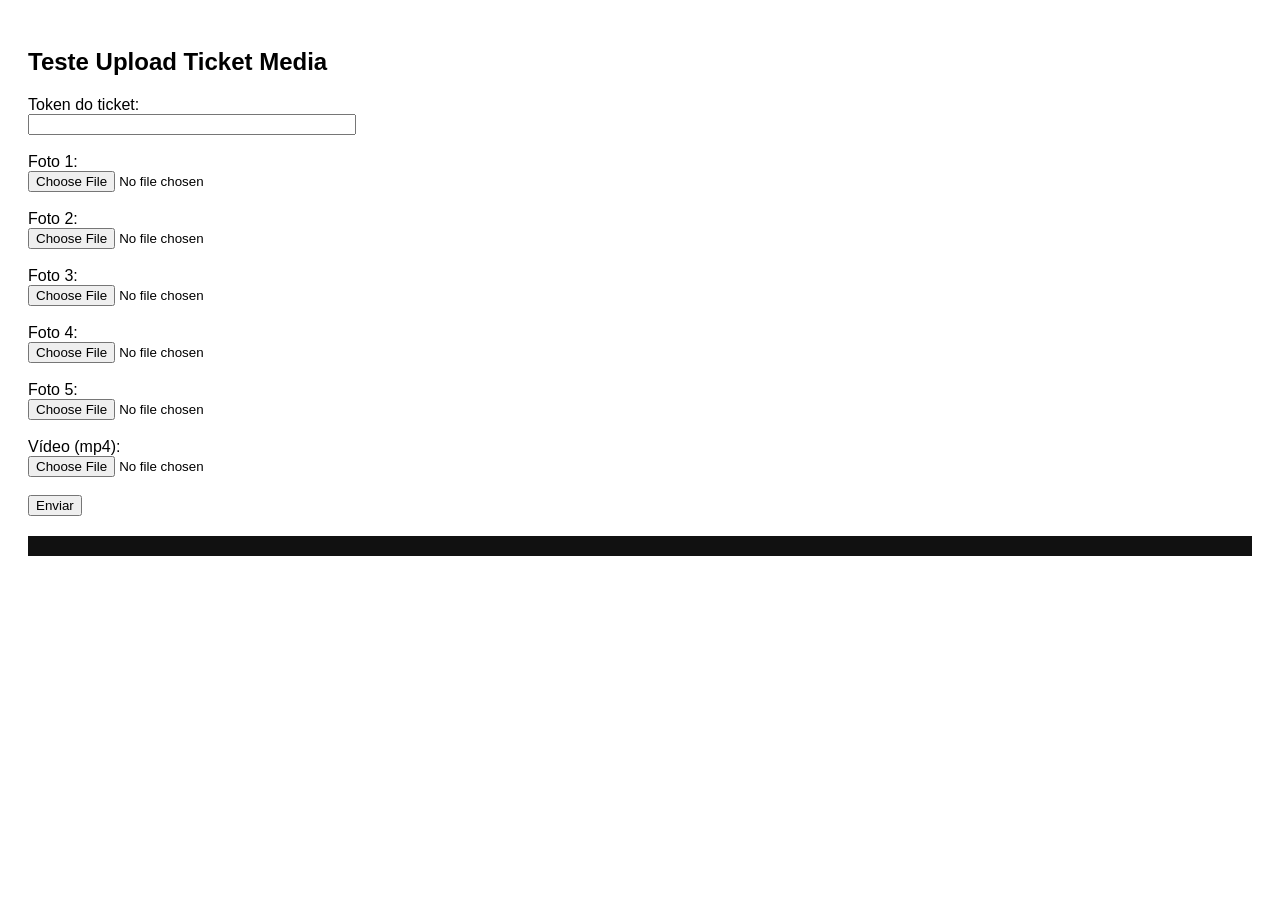
<file: teste-upload.html>
<!doctype html>
<html>
  <body style="font-family: Arial; padding: 20px">
    <h2>Teste Upload Ticket Media</h2>

    <form id="f">
      <label>Token do ticket:</label><br />
      <input name="token" style="width: 320px" required /><br /><br />

      <label>Foto 1:</label><br />
      <input type="file" name="photo1" accept="image/*" /><br /><br />

      <label>Foto 2:</label><br />
      <input type="file" name="photo2" accept="image/*" /><br /><br />

      <label>Foto 3:</label><br />
      <input type="file" name="photo3" accept="image/*" /><br /><br />

      <label>Foto 4:</label><br />
      <input type="file" name="photo4" accept="image/*" /><br /><br />

      <label>Foto 5:</label><br />
      <input type="file" name="photo5" accept="image/*" /><br /><br />

      <label>Vídeo (mp4):</label><br />
      <input type="file" name="video1" accept="video/mp4" /><br /><br />

      <button type="submit">Enviar</button>
    </form>

    <pre id="out" style="margin-top:20px; background:#111; color:#0f0; padding:10px;"></pre>

    <script>
      const ENDPOINT =
        "https://lnfaukysiiflparrciwz.supabase.co/functions/v1/upload-ticket-media";

      document.getElementById("f").addEventListener("submit", async (e) => {
        e.preventDefault();
        const out = document.getElementById("out");
        out.textContent = "Enviando...";

        const fd = new FormData(e.target);

        try {
          const res = await fetch(ENDPOINT, {
            method: "POST",
            body: fd,
          });

          const txt = await res.text();
          out.textContent = "HTTP " + res.status + "\n\n" + txt;
        } catch (err) {
          out.textContent = "Erro:\n" + err;
        }
      });
    </script>
  </body>
</html>
</file>
